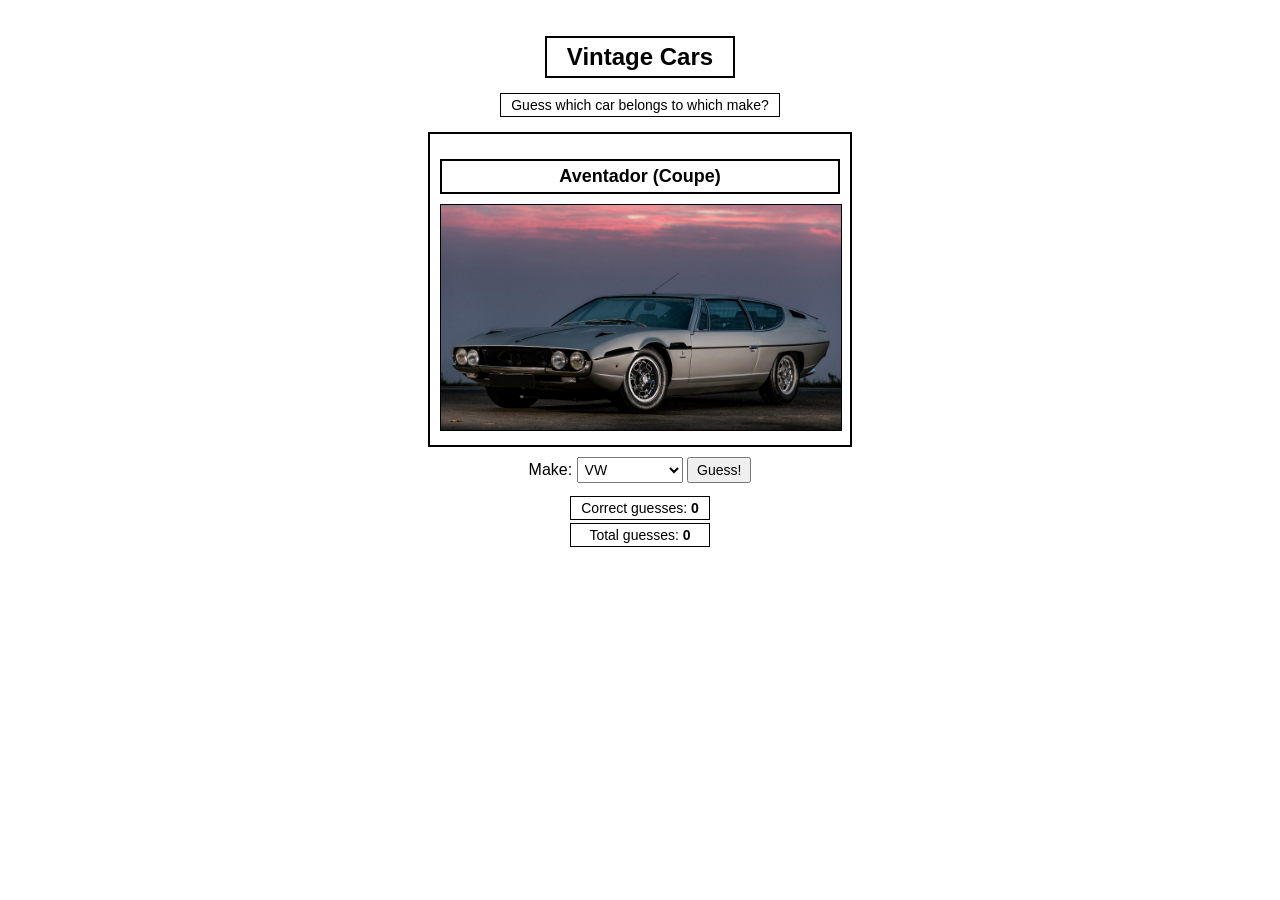
<file: Question1/index.html>
<!doctype html>
<html lang="en">
  <head>
    <meta charset="UTF-8" />
    <meta name="viewport" content="width=device-width, initial-scale=1.0" />
    <title>Document</title>
    <script type="text/javascript" src="cars.js"></script>
    <link href="cars.css" rel="stylesheet" type="text/css" />
  </head>
  <body>
    <h1>Vintage Cars</h1>
    <p>Guess which car belongs to which make?</p>
    <div id="car-info">
      <h2><span id="car-name"></span> (<span id="car-type"> </span>)</h2>
      <img class="hidden" id="car-img" src="" alt="super cute car" />
    </div>
    <div id="guess-ui">
      Make:
      <select id="make-list"></select>
      <button class="disabled" id="guess-btn">Guess!</button>
    </div>
    <div>
      <p>Correct guesses: <span id="correct">0</span></p>
      <p>Total guesses: <span id="total">0</span></p>
    </div>

    <!-- <script src="cars.js"></script> -->
  </body>
</html>
</file>
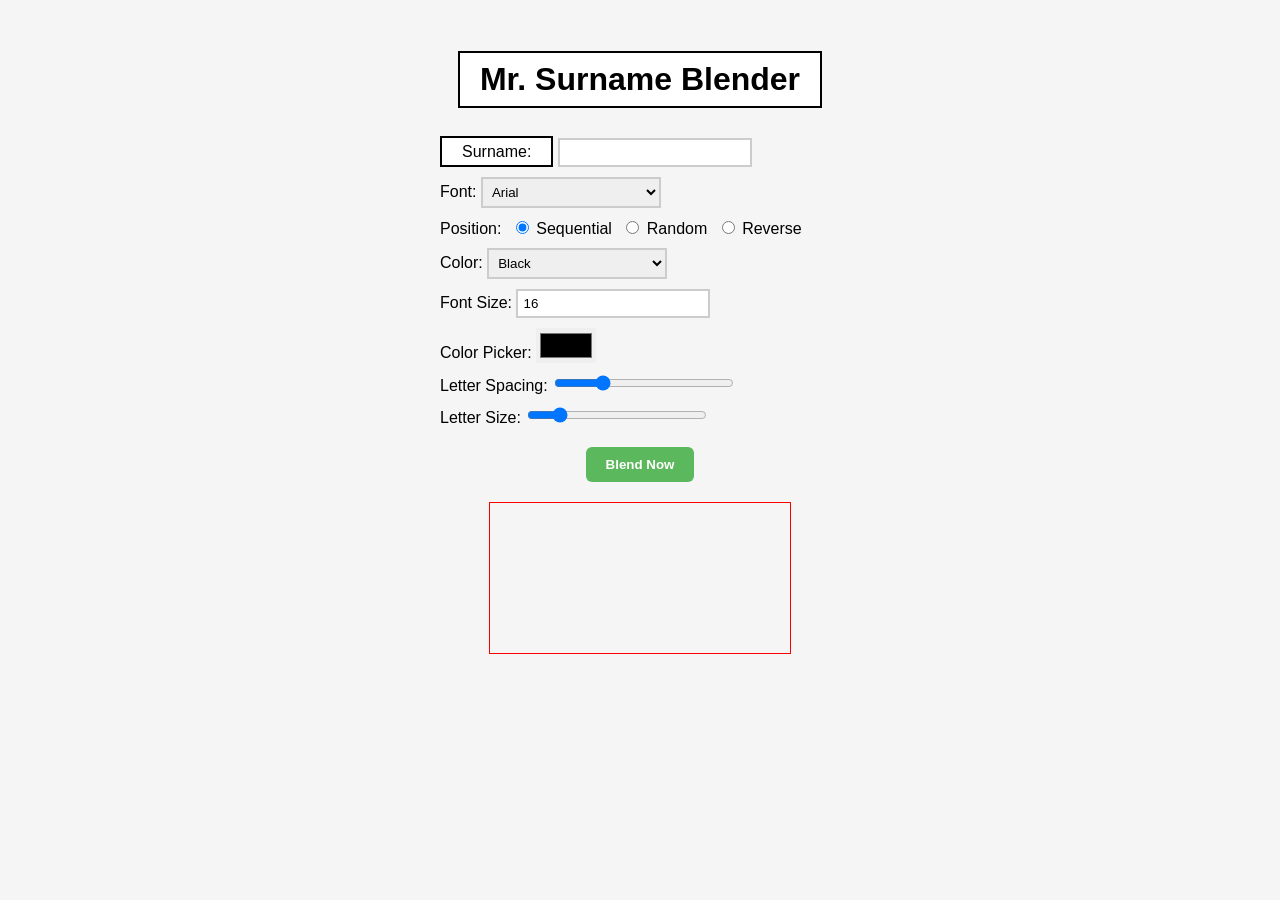
<file: Question2/index.html>
<!doctype html>
<html lang="en">
  <head>
    <meta charset="UTF-8" />
    <meta name="viewport" content="width=device-width, initial-scale=1.0" />
    <title>Document</title>
    <link rel="stylesheet" href="style.css" />
  </head>
  <body>
    <h1>Mr. Surname Blender</h1>

    <div>
      <span class="tag">Surname:</span>
      <input id="surname" type="text" size="20" />
    </div>

    <div>
      <span>Font:</span>
      <select id="font">
        <option>Arial</option>
        <option>Comic Sans MS</option>
        <option>Times New Roman</option>
        <option>Verdana</option>
      </select>
    </div>

    <div>
      <span >Position:</span>
      <input class="tag" name="pos" type="radio" value="seq" checked /> Sequential
      <input class="tag" name="pos" type="radio" value="rand" /> Random
      <input class="tag" name="pos" type="radio" value="rev" /> Reverse
    </div>

    <div>
      <span>Color:</span>
      <select id="color">
        <option value="black">Black</option>
        <option value="red">Red</option>
        <option value="blue">Blue</option>
        <option value="green">Green</option>
      </select>
    </div>

    <div>
      <span>Font Size:</span>
      <input id="size" type="number" value="16" placeholder="font size" />
    </div>

    <div>
      <span>Color Picker:</span>
      <input type="color" id="colorPicker" />
    </div>

    <div>
      <span>Letter Spacing:</span>
      <input type="range" id="spacing" min="0" max="20" value="5" />
    </div>

    <div>
      <span>Letter Size:</span>
      <input type="range" id="letterSize" min="10" max="50" value="16" />
    </div>

    <button id="blend-btn">Blend Now</button>

    <div
      id="output" class="output"
    ></div>

    <script src="main.js"></script>
  </body>
</html>
</file>
<file: Question1/cars.css>
body {
  font-family: Arial, sans-serif;
  background-color: #ffffff;
  color: #000;
  margin: 0;
  padding: 20px;
  display: flex;
  flex-direction: column;
  align-items: center;
}

h1 {
  border: 2px solid #000;
  padding: 5px 20px;
  margin-bottom: 10px;
  font-size: 24px;
}

p {
  font-size: 14px;
  margin: 5px 0 15px 0;
  border: 1px solid #000;
  padding: 3px 10px;
}

#car-info {
  border: 2px solid #000;
  padding: 10px;
  text-align: center;
  width: 400px;
}

#car-info h2 {
  border: 2px solid #000;
  padding: 5px;
  margin-bottom: 10px;
  font-size: 18px;
}

#car-img {
  width: 100%;
  height: auto;
  border: 1px solid #000;
}

#guess-ui {
  margin-top: 10px;
  text-align: center;
}

#guess-ui label {
  font-weight: bold;
  margin-right: 5px;
}

#make-list {
  padding: 3px;
  font-size: 14px;
}

#guess-btn {
  padding: 3px 8px;
  font-size: 14px;
  cursor: pointer;
}

div:last-child {
  margin-top: 10px;
  text-align: center;
}

div:last-child p {
  font-size: 14px;
  margin: 3px 0;
}

#correct,
#total {
  font-weight: bold;
}
</file>
<file: Question2/style.css>
body {
  font-family: Arial, sans-serif;
  background: #f5f5f5;
  text-align: center;
  margin-top: 30px;
}
.tag{
  border: 2px solid black;
  padding: 5px 20px;
  /* margin-bottom: 10px; */
  background: white;
}
h1 {
  display: inline-block;
  border: 2px solid black;
  padding: 8px 20px;
  margin-bottom: 20px;
  background: white;
}

div {
  margin: 10px auto;
  width: 400px;
  text-align: left;
}



input[type="text"],
input[type="number"],
select {
  padding: 5px;
  border: 2px solid #ccc;
  width: 180px;
}
input[type="radio"] {
  margin-left: 10px;
}
input[type="range"] {
  width: 180px;
}
input[type="color"] {
  height: 35px;
  width: 60px;
  border: none;
}
#blend-btn {
  display: block;
  margin: 20px auto;
  padding: 10px 20px;
  background: #5cb85c;
  color: white;
  border: none;
  border-radius: 6px;
  font-weight: bold;
  cursor: pointer;
}

#blend-btn:hover {
  background: #4cae4c;
}

.output{
    position: relative;
    width: 300px;
    height: 150px;
    border: 1px solid #ff0000;
}
</file>
